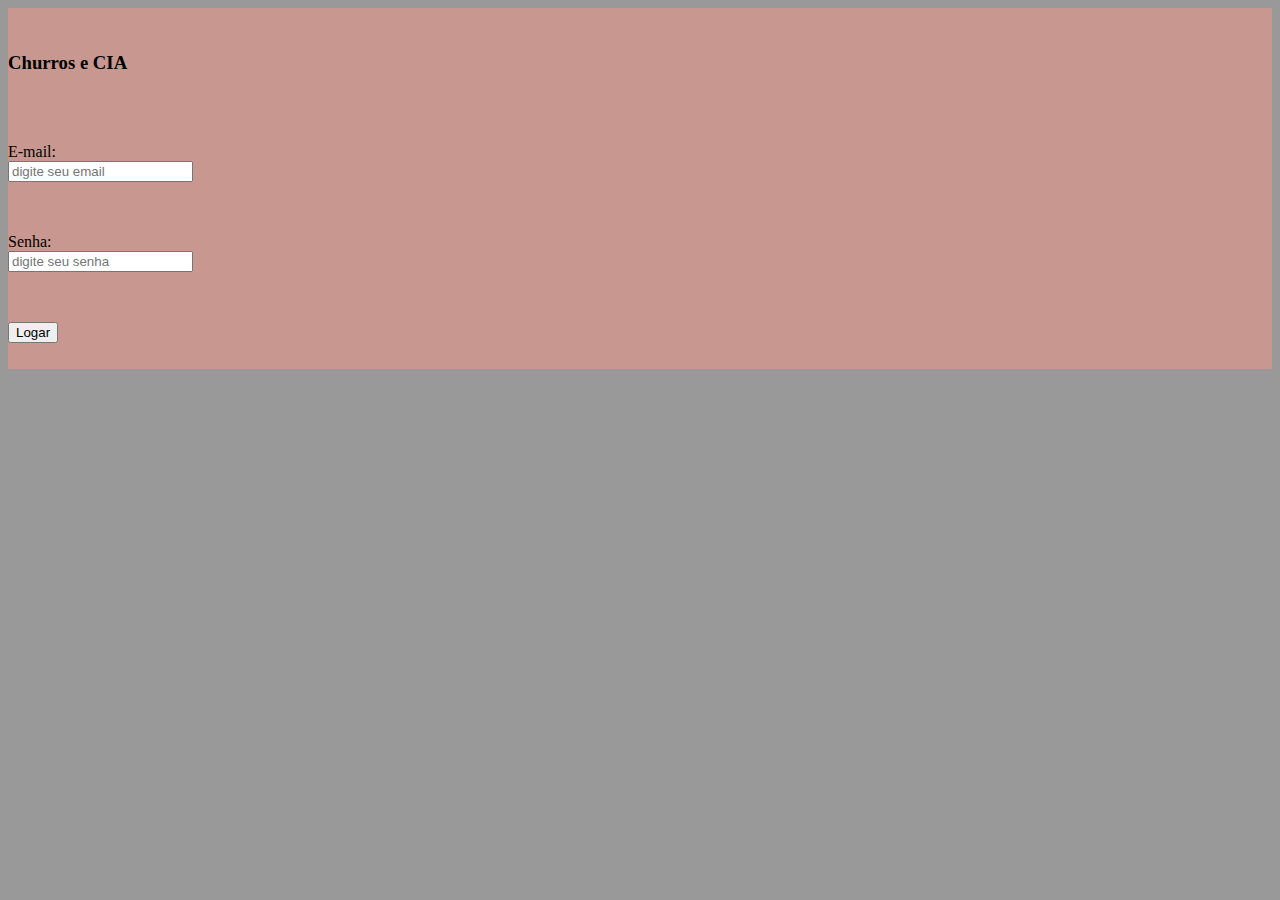
<file: navegador/index.html>
<!DOCTYPE html>
<html lang="pt-br">
<head>
    <meta charset='utf-8'>
    <meta http-equiv='X-UA-Compatible' content='IE=edge'>
    <title>Nossa Aplicacão</title>
    <meta name='viewport' content='width=device-width, initial-scale=1'>
    <link rel="stylesheet" href="https://stackpath.bootstrapcdn.com/bootstrap/4.5.0/css/bootstrap.min.css" integrity="sha384-9aIt2nRpC12Uk9gS9baDl411NQApFmC26EwAOH8WgZl5MYYxFfc+NcPb1dKGj7Sk" crossorigin="anonymous">
    <link rel="stylesheet" href="css/style.css">
    <script type="text/javascript" src="js/funcoes.js"></script>
    
</head>
<body>
    <div class="container">
        <div class="row">
            <div class="col-12">
                <h3 class="text-center">Churros e CIA</h3>
            </div>
        </div>

        <div class="row">
            <div class="col-12">
                <div class="input-group flex-nowrap">
                    <div class="input-group-prepend">
                        <span class="input-group-text" id="addon-warning">E-mail:</span>
                    </div>
                    <input id="txtemail" type="text" class="form-control" placeholder="digite seu email">
                </div>
            </div>
        </div>

        <div class="row">
            <div class="col-12">
                <div class="input-group flex-nowrap">
                    <div class="input-group-prepend">
                        <span class="input-group-text" id="addon-warning">Senha:</span>
                    </div>
                    <input id="txtsenha" type="password" class="form-control" placeholder="digite seu senha">
                </div>
            </div>
        </div>

        <div class="row">
            <div class="col-12">
                <button type="button" class="btn btn-primary btn-lg" onclick="login()">Logar</button>
                
            </div>
        </div>

    </div>
    
    <script src="https://code.jquery.com/jquery-3.5.1.slim.min.js" integrity="sha384-DfXdz2htPH0lsSSs5nCTpuj/zy4C+OGpamoFVy38MVBnE+IbbVYUew+OrCXaRkfj" crossorigin="anonymous"></script>
    <script src="https://cdn.jsdelivr.net/npm/popper.js@1.16.0/dist/umd/popper.min.js" integrity="sha384-Q6E9RHvbIyZFJoft+2mJbHaEWldlvI9IOYy5n3zV9zzTtmI3UksdQRVvoxMfooAo" crossorigin="anonymous"></script>
    <script src="https://stackpath.bootstrapcdn.com/bootstrap/4.5.0/js/bootstrap.min.js" integrity="sha384-OgVRvuATP1z7JjHLkuOU7Xw704+h835Lr+6QL9UvYjZE3Ipu6Tp75j7Bh/kR0JKI" crossorigin="anonymous"></script>
</body>
</html>
</file>
<file: navegador/css/style.css>
body {
    background-color: #999;
    columns: #000000;
}

.container{
    background-color: #f987;
}

.row{
    padding-top: 2%;
    padding-bottom: 2%;
}
</file>
